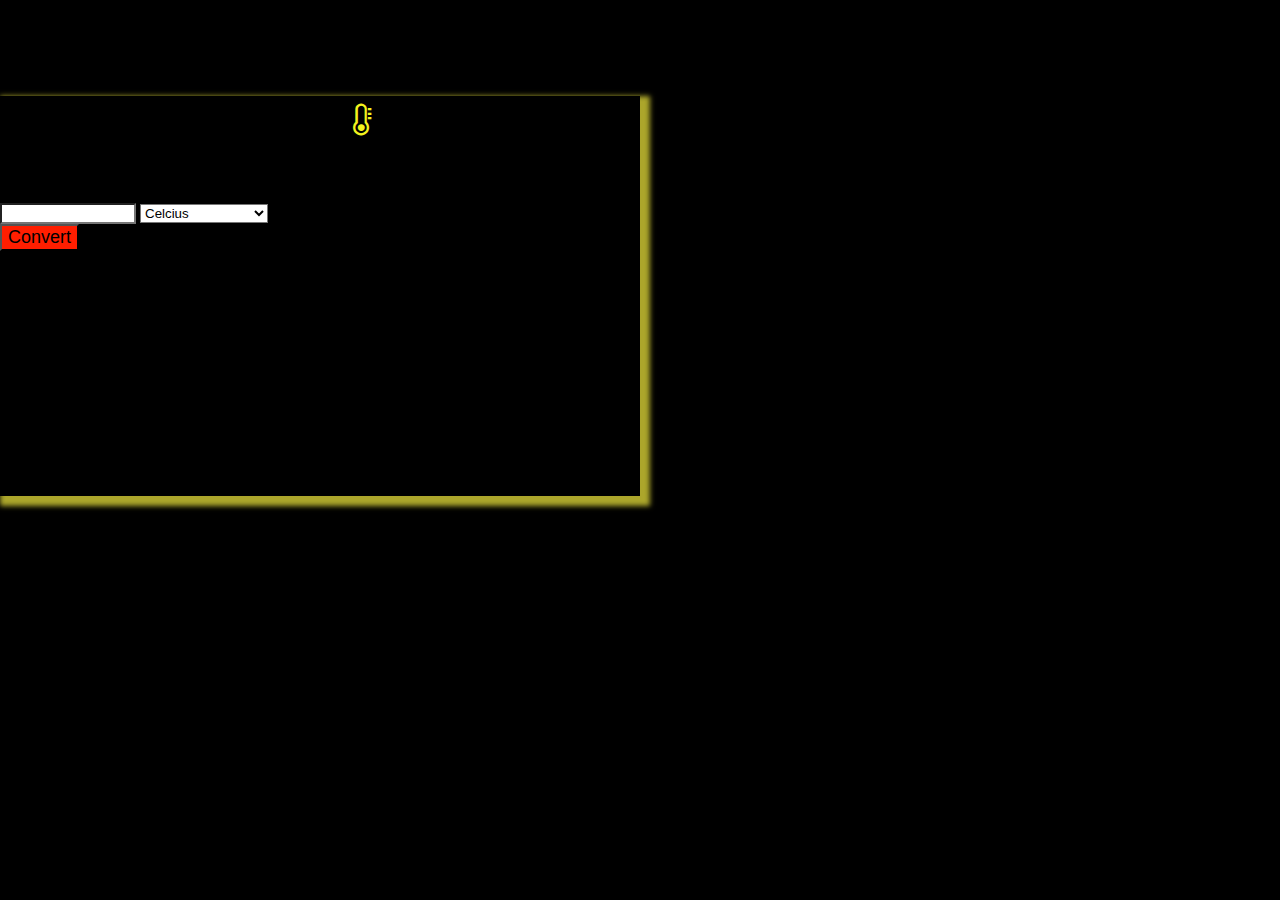
<file: Index.html>
<!DOCTYPE html>
<html lang="en">

<head>
  <meta charset="UTF-8">
  <meta name="viewport" content="width=device-width, initial-scale=1.0">
  <title>Temperature convertor</title>
  <link href="https://cdn.jsdelivr.net/npm/bootstrap@5.3.0/dist/css/bootstrap.min.css" rel="stylesheet"
    integrity="sha384-9ndCyUaIbzAi2FUVXJi0CjmCapSmO7SnpJef0486qhLnuZ2cdeRhO02iuK6FUUVM" crossorigin="anonymous">
  <link rel="stylesheet" href="https://cdnjs.cloudflare.com/ajax/libs/font-awesome/5.15.4/css/all.min.css" />
  <link rel="stylesheet" href="https://cdnjs.cloudflare.com/ajax/libs/font-awesome/4.7.0/css/font-awesome.min.css">
  <link rel="preconnect" href="https://fonts.googleapis.com">
  <link rel="preconnect" href="https://fonts.gstatic.com" crossorigin>
  <link href="https://fonts.googleapis.com/css2?family=Kanit:wght@300&display=swap" rel="stylesheet">
  <link rel="stylesheet" href="project-one.css">

</head>

<body>

  <div class="container my-container rounded-5   ">
    <div class="row ">
      <div class=" col-lg-12 ">
        <div class="col-12 ">
          <h1 class=" mt-5 text-center fw-bold text-white">
            Temperature Convertor <span id="myicon" class="fa"></span>
          </h1>
        </div>
        <div class="row mt-sm-4">
          <form class="myform text-center" id="formMain " onsubmit="convertNum(); return false">
            <label class="headone text-white text-center mt-md-2 mt-4 " for=" headnum "> Enter the Number to
              convert</label> <br>
            <input class="inputone rounded-2 py-2 text-center  mt-md-3 mt-4 fw-bold" type="number" id="headnum">
            <select class="mt-sm-3  mt-1 mx-2 py-2 selectone rounded-2 text-center" name="headnum" id="diff">
              <option value="cel"> Celcius</option>
              <option value="fah">Fahrenheit</option>
            </select> <br>
            <button class=" mt-md-4 mt-2 px-4 py-1 button2 text-white fw-bold   rounded-2 " type="Submit">Convert</button> <br>
            <div class="row">
              <span class=" mt-1  mt-md-3 text-white fw-bold" id="endresult"></span>
          </form>
        </div>
      </div>

    </div>
  </div>
  <script src="project-one.js"></script>
</body>

</html>
</file>
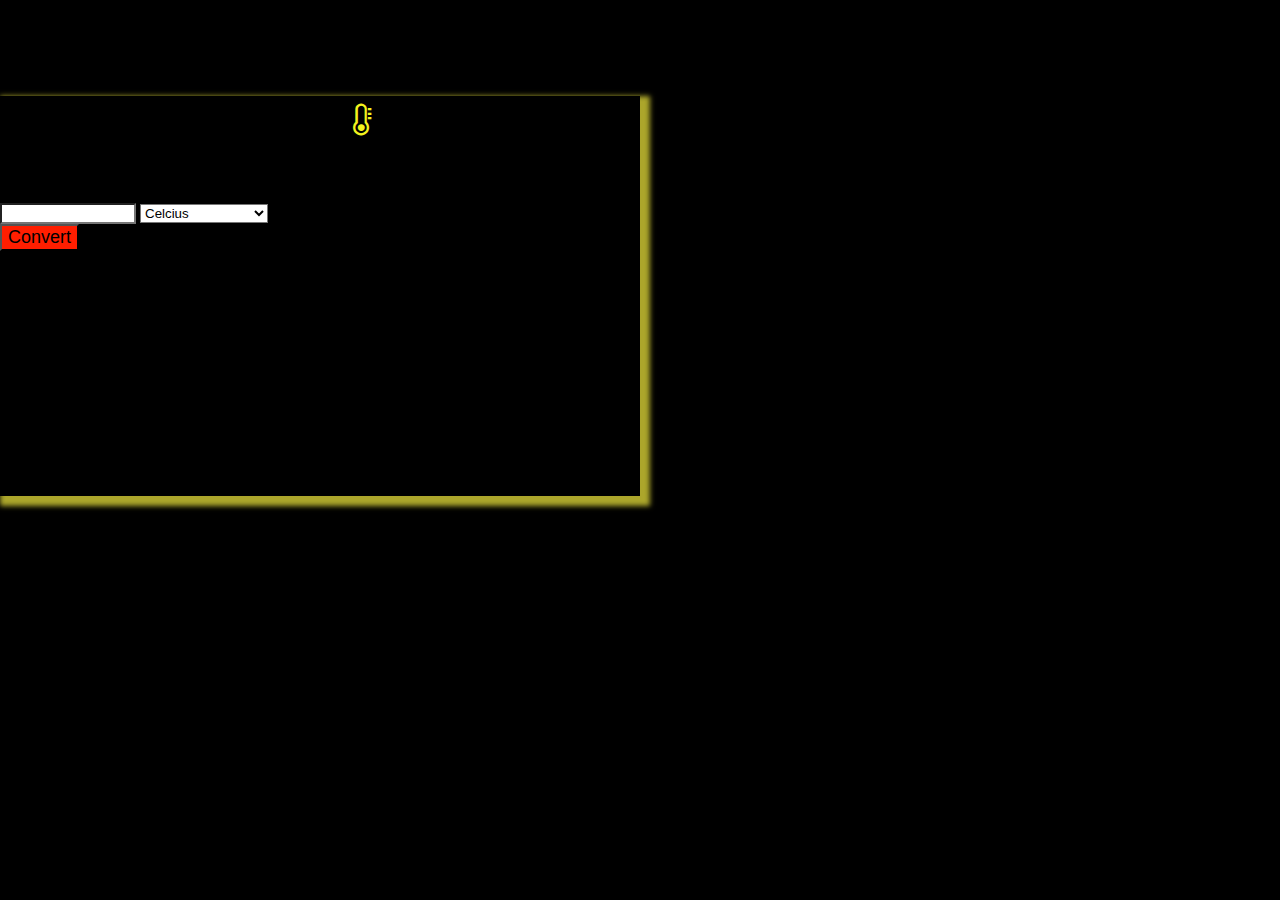
<file: index.html>
<!DOCTYPE html>
<html lang="en">

<head>
  <meta charset="UTF-8">
  <meta name="viewport" content="width=device-width, initial-scale=1.0">
  <title>Temperature convertor</title>
  <link href="https://cdn.jsdelivr.net/npm/bootstrap@5.3.0/dist/css/bootstrap.min.css" rel="stylesheet"
    integrity="sha384-9ndCyUaIbzAi2FUVXJi0CjmCapSmO7SnpJef0486qhLnuZ2cdeRhO02iuK6FUUVM" crossorigin="anonymous">
  <link rel="stylesheet" href="https://cdnjs.cloudflare.com/ajax/libs/font-awesome/5.15.4/css/all.min.css" />
  <link rel="stylesheet" href="https://cdnjs.cloudflare.com/ajax/libs/font-awesome/4.7.0/css/font-awesome.min.css">
  <link rel="preconnect" href="https://fonts.googleapis.com">
  <link rel="preconnect" href="https://fonts.gstatic.com" crossorigin>
  <link href="https://fonts.googleapis.com/css2?family=Kanit:wght@300&display=swap" rel="stylesheet">
  <link rel="stylesheet" href="project-one.css">

</head>

<body>

  <div class="container my-container rounded-5   ">
    <div class="row ">
      <div class=" col-lg-12 ">
        <div class="col-12 ">
          <h1 class=" mt-5 text-center fw-bold text-white">
            Temperature Convertor <span id="myicon" class="fa"></span>
          </h1>
        </div>
        <div class="row mt-sm-4">
          <form class="myform text-center" id="formMain " onsubmit="convertNum(); return false">
            <label class="headone text-white text-center mt-md-2 mt-4 " for=" headnum "> Enter the Number to
              convert</label> <br>
            <input class="inputone rounded-2 py-2 text-center  mt-md-3 mt-4 fw-bold" type="number" id="headnum">
            <select class="mt-sm-3  mt-1 mx-2 py-2 selectone rounded-2 text-center" name="headnum" id="diff">
              <option value="cel"> Celcius</option>
              <option value="fah">Fahrenheit</option>
            </select> <br>
            <button class=" mt-md-4 mt-2 px-4 py-1 button2 text-white fw-bold   rounded-2 " type="Submit">Convert</button> <br>
            <div class="row">
              <span class=" mt-1  mt-md-3 text-white fw-bold" id="endresult"></span>
          </form>
        </div>
      </div>

    </div>
  </div>
  <script src="project-one.js"></script>
</body>

</html>
</file>
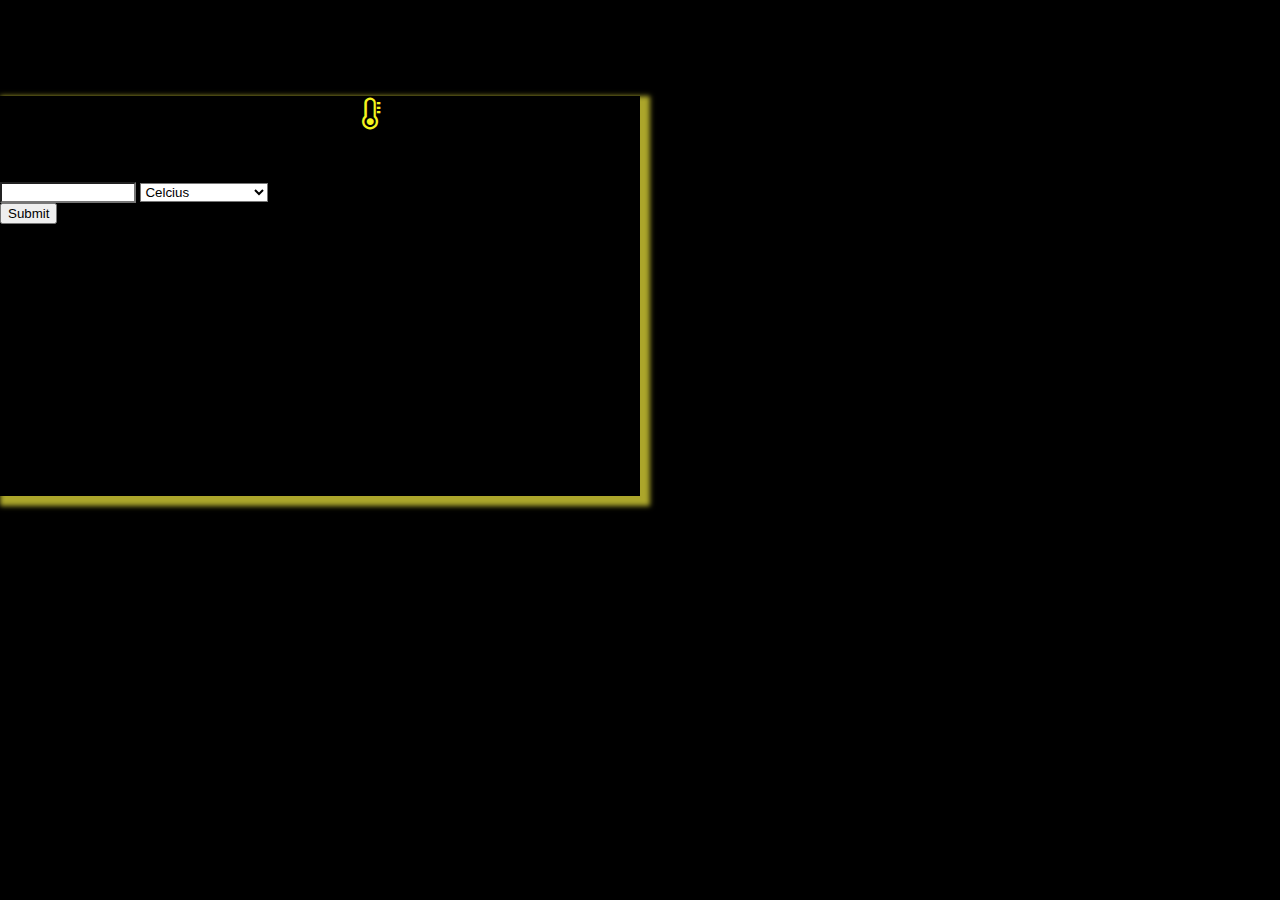
<file: project-one.html>
<!DOCTYPE html>
<html lang="en">

<head>
  <meta charset="UTF-8">
  <meta name="viewport" content="width=device-width, initial-scale=1.0">
  <title>Temperature convertor</title>
  <link href="https://cdn.jsdelivr.net/npm/bootstrap@5.3.0/dist/css/bootstrap.min.css" rel="stylesheet"
    integrity="sha384-9ndCyUaIbzAi2FUVXJi0CjmCapSmO7SnpJef0486qhLnuZ2cdeRhO02iuK6FUUVM" crossorigin="anonymous">
  <link rel="stylesheet" href="https://cdnjs.cloudflare.com/ajax/libs/font-awesome/5.15.4/css/all.min.css" />
  <link rel="stylesheet" href="https://cdnjs.cloudflare.com/ajax/libs/font-awesome/4.7.0/css/font-awesome.min.css">
  <link rel="stylesheet" href="https://fonts.googleapis.com/css?family=Work Sans">
  <link rel="stylesheet" href="project-one.css">
</head>

<body>

  <div class="container my-container rounded-5   ">
    <div class="row ">
      <div class=" col-lg-12 ">
         <div class="col-12 "><h1 class=" mt-5 text-center fw-bold text-white">
        Temperature Convertor <span id="myicon" class="fa"></span>
      </h1></div>
      <div class="row mt-sm-4">
        <form class="myform text-center" id="formMain " onsubmit="convertNum(); return false">
          <label class="headone text-white text-center mt-md-2 mt-4 " for=" headnum "> Enter the Number to convert</label> <br>
          <input class="inputone rounded-2 text-center text-white mt-md-3 mt-4 fw-bold" type="number" id="headnum">
          <select class="mt-sm-3  mt-1 mx-2 text-white selectone rounded-2 text-center" name="headnum" id="diff">
            <option value="cel"> Celcius</option>
            <option value="fah">Fahrenheit</option>
          </select> <br>
          <input class=" mt-md-4 mt-2 inputtwo rounded-2 text-white" type="submit"> <br>
          <div class="row">
          <span class=" mt-1  mt-md-3 text-white fw-bold" id="endresult"></span>
        </form>
      </div>
      </div>
     
    </div>
  </div>
  <script src="project-one.js"></script>
</body>

</html>
</file>
<file: project-one.css>
body {
    padding: 0%;
    margin: 0%;
    background-color: black;
    /* background-image: url(https://images.unsplash.com/photo-1524313118018-d8139913a0fa?ixlib=rb-4.0.3&ixid=M3wxMjA3fDB8MHxzZWFyY2h8MTI1fHxzeWVsbG93JTIwYmFja2dyb3VuZHxlbnwwfHwwfHx8MA%3D%3D&auto=format&fit=crop&w=500&q=60); */
    font-family: 'Kanit', sans-serif;
}


.my-container {
    margin-top: 6rem;
    width: 50%;
    height: 400px;
    background-color:black;
    box-shadow: 5px 5px 5px 5px rgba(215, 207, 54, 0.8);
}

.headone {
    font-size: 24px;
}

.inputone {
    width: 8rem;
    background-color: rgb(255, 255, 255);
}

.selectone {
    background-color: rgb(255, 255, 255);
    width: 8rem;
}
.button2{
    background-color: rgb(255, 30, 0);
    font-size: 18px;
}



@media (max-width: 600px) {
    .my-container{
        width: 85% !important ;
    }
}
</file>
